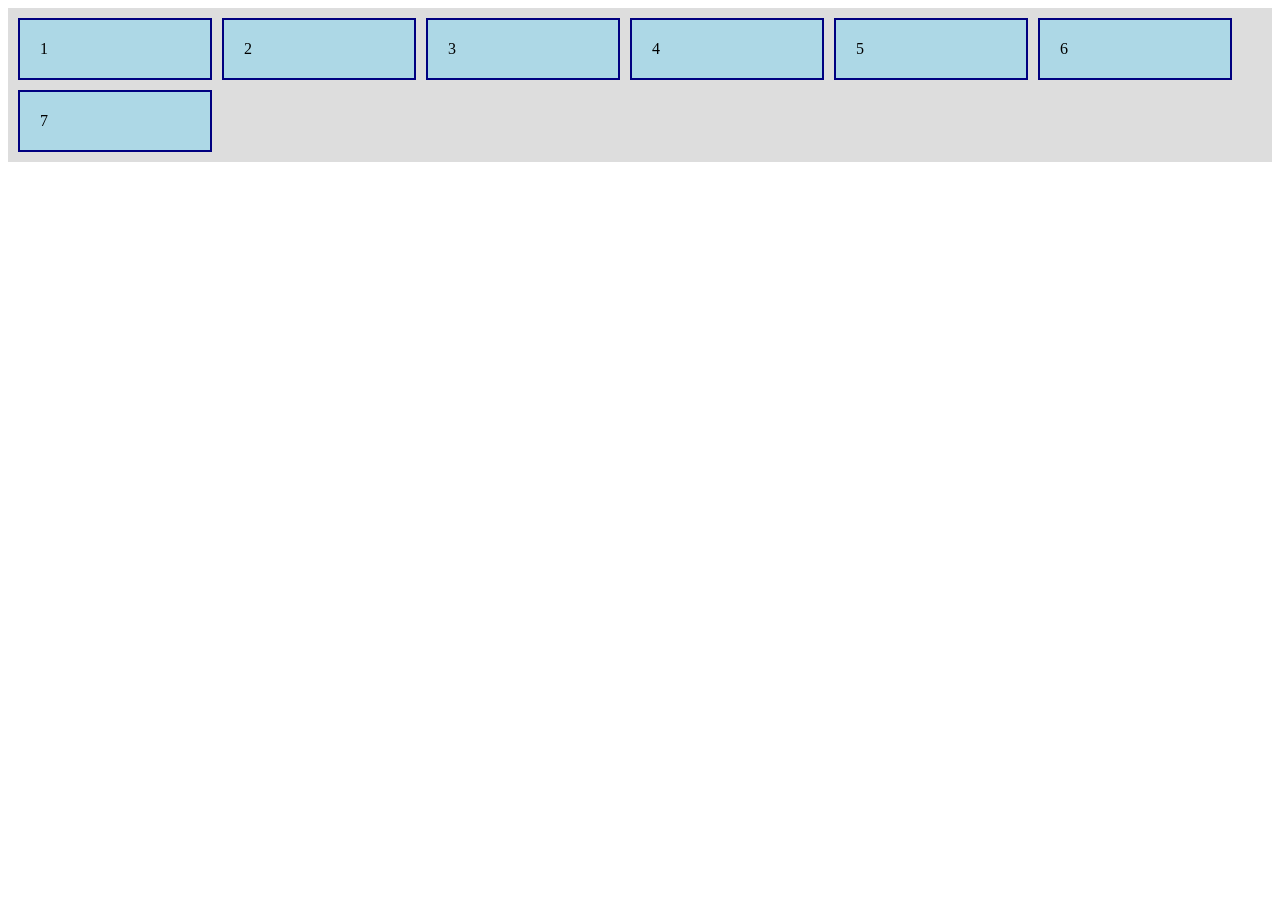
<file: index.html>
<!DOCTYPE html>
<html lang="id">
<head>
    <meta charset="UTF-8">
    <meta name="viewport" content="width=device-width, initial-scale=1.0">
    <title>Latihan Flexbox</title>
    <link rel="stylesheet" href="style.css">
</head>
<body>
    
    <div class="container">
        <div class="item">1</div>
        <div class="item">2</div>
        <div class="item">3</div>
        <div class="item">4</div>
        <div class="item">5</div>
        <div class="item">6</div>
        <div class="item">7</div>
    
    
    
</body>
</html>
</file>
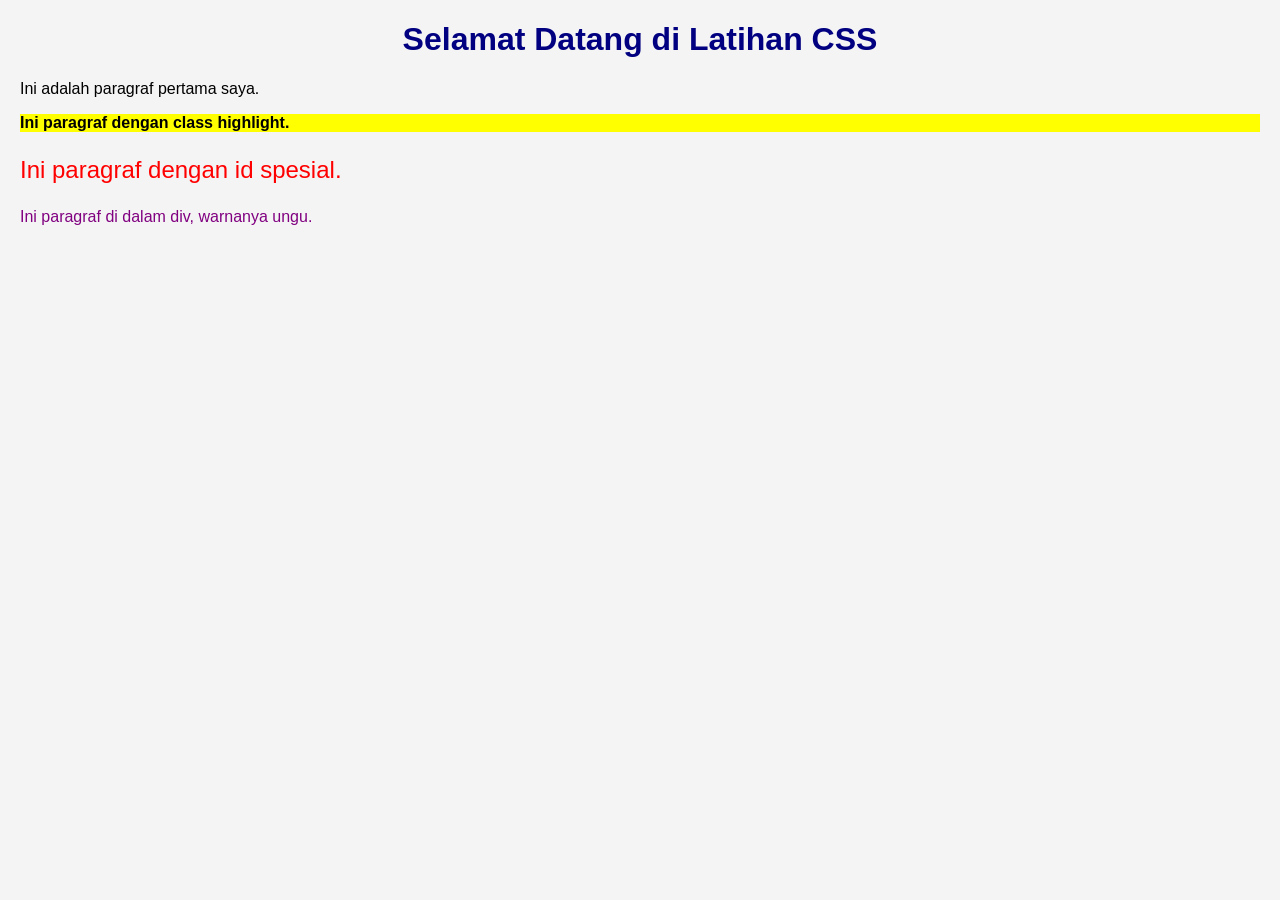
<file: latihan-css/index.html>
<!DOCTYPE html>
<html lang="id">
<head>
    <meta charset="UTF-8">
    <meta name="viewport" content="width=device-width, initial-scale=1.0">
    <title>Latihan CSS</title>
    <link rel="stylesheet" href="style.css">
</head>
<body>
    <h1>Selamat Datang di Latihan CSS</h1>
    <p>Ini adalah paragraf pertama saya.</p>
    <p class="highlight">Ini paragraf dengan class highlight.</p>
    <p id="spesial">Ini paragraf dengan id spesial.</p>
    <div>
        <p>Ini paragraf di dalam div, warnanya ungu.</p>
    </div>
</body>
</html>
</file>
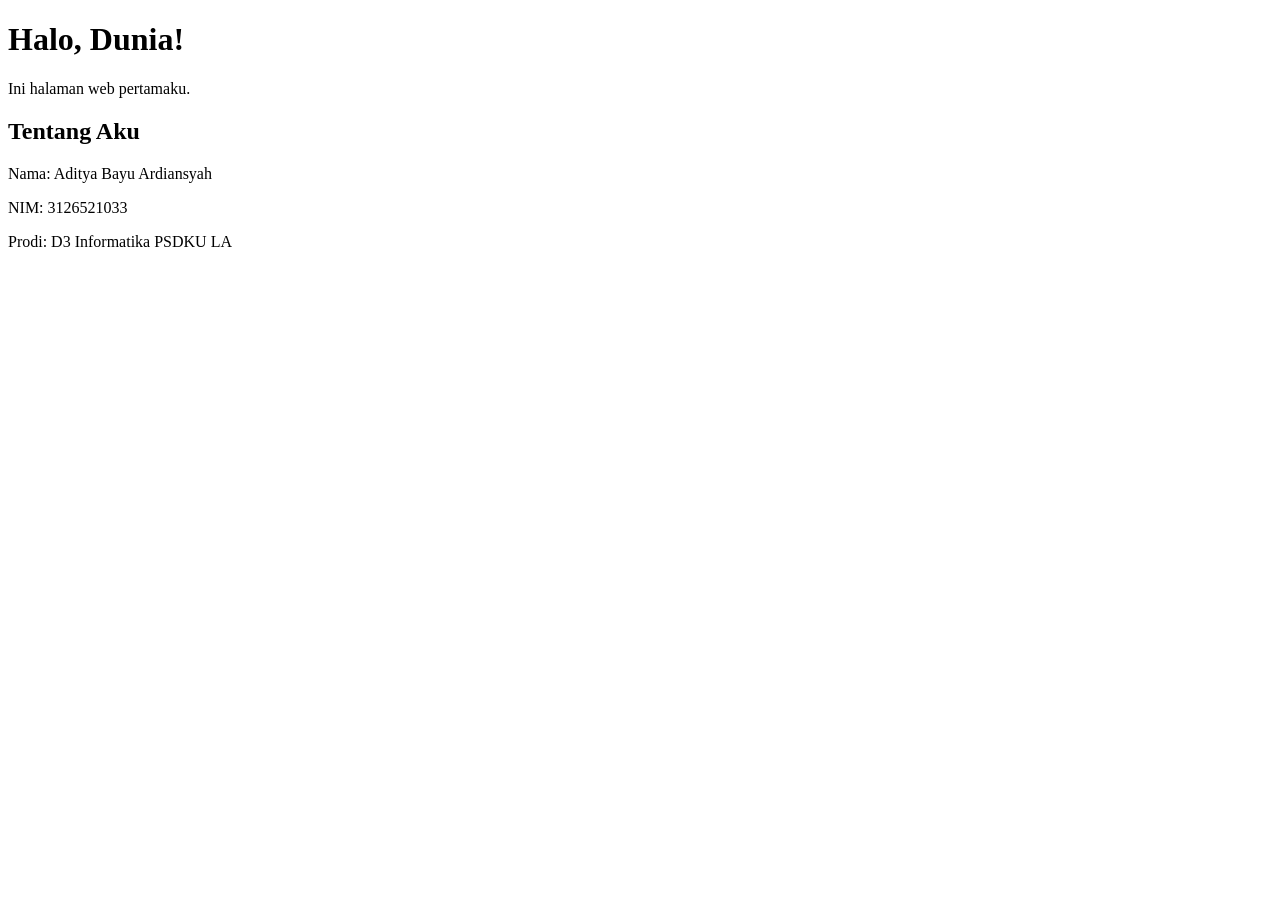
<file: latihan-web-3/index.html>
<!DOCTYPE html>
<html lang="en">
<head>
    <meta charset="UTF-8">
    <meta name="viewport" content="width=device-width, initial-scale=1.0">
    <title>Document</title>
</head>
<body>
    <h1>Halo, Dunia!</h1>
<p>Ini halaman web pertamaku.</p>
<h2>Tentang Aku</h2>
<p>Nama: Aditya Bayu Ardiansyah</p>
<p>NIM: 3126521033</p>
<p>Prodi: D3 Informatika PSDKU LA</p>
</body>
</html>
</file>
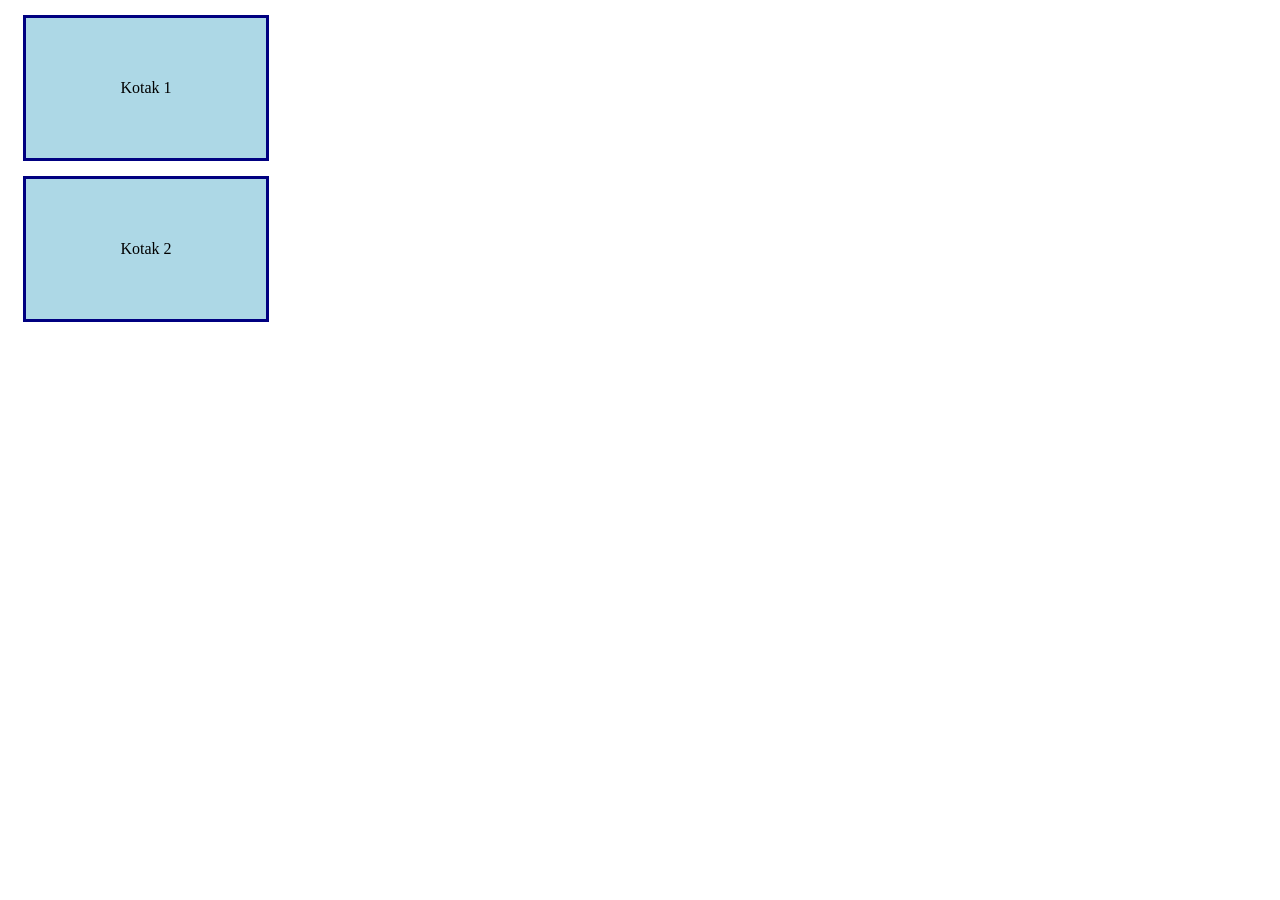
<file: box.html>
<!DOCTYPE html>
<html lang="id">
<head>
    <meta charset="UTF-8">
    <title>Box Model</title>
    <link rel="stylesheet" href="box.css">
</head>
<body>
    <div class="kotak">Kotak 1</div>
    <div class="kotak">Kotak 2</div>
</body>
</html>
</file>
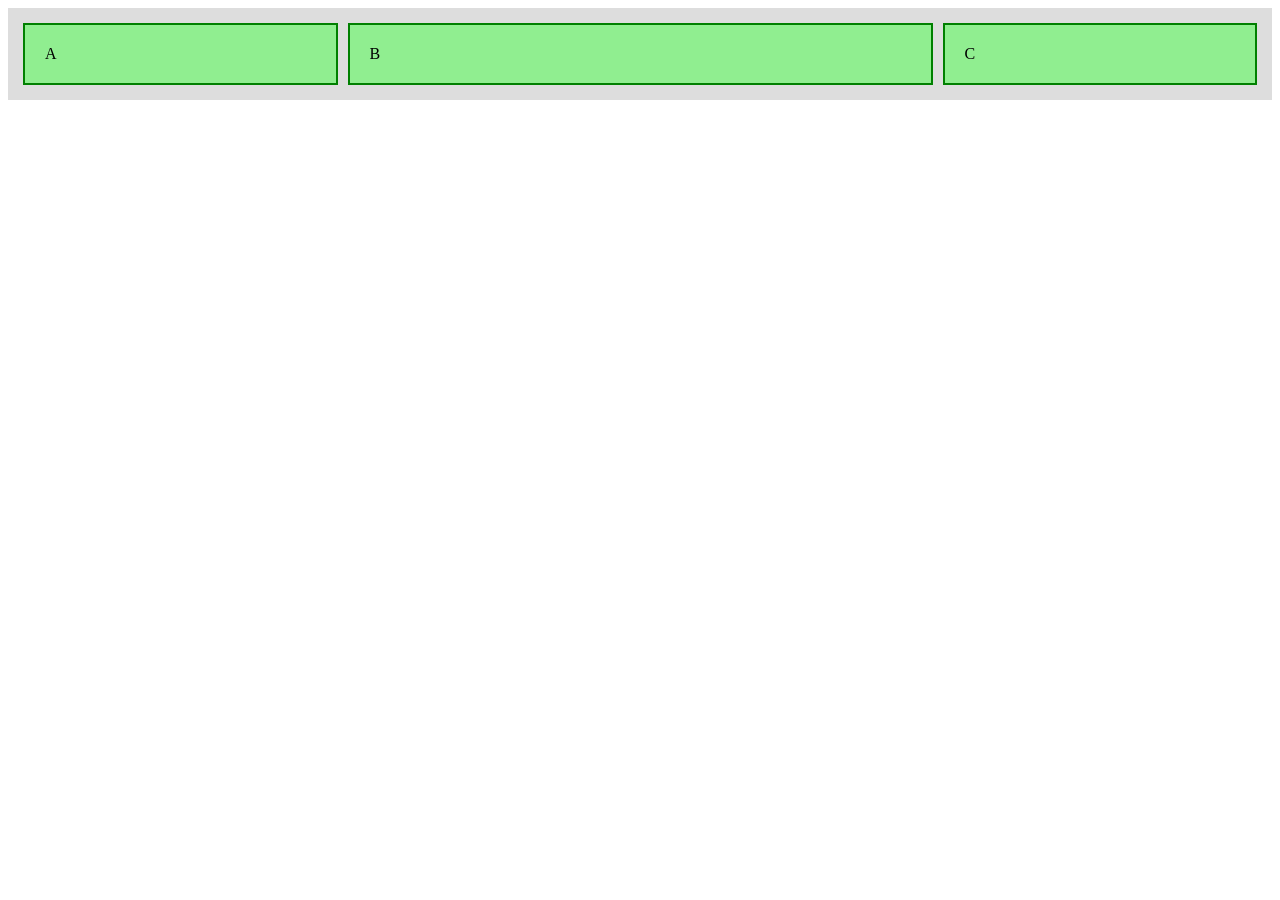
<file: flex-item.html>
<!DOCTYPE html>
<html lang="id">
<head>
    <meta charset="UTF-8">
    <title>Flex Item</title>
    <link rel="stylesheet" href="flex-item.css">
</head>
<body>
    <div class="container">
        <div class="item a">A</div>
        <div class="item b">B</div>
        <div class="item c">C</div>
    </div>
</body>
</html>
</file>
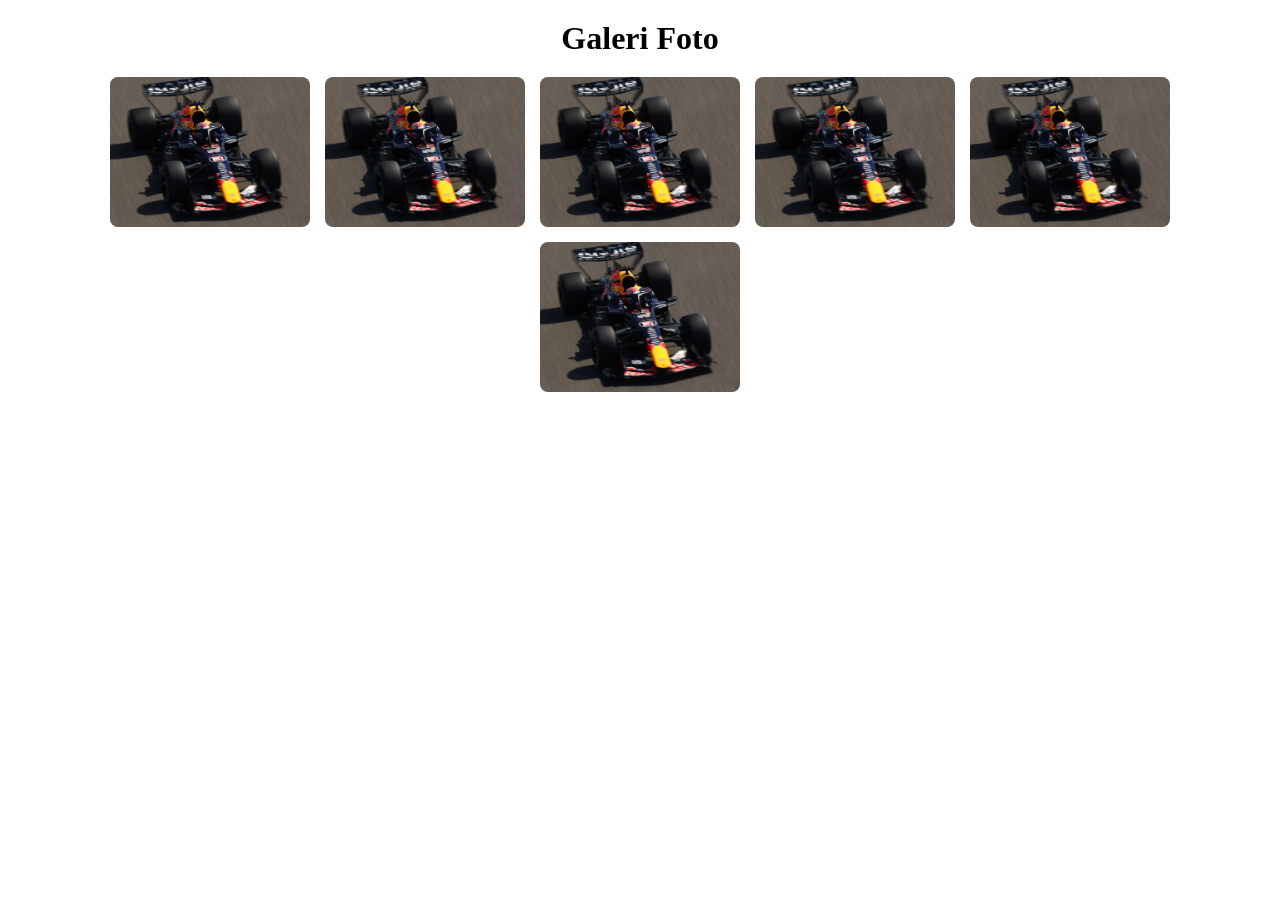
<file: galeri.html>
<!DOCTYPE html>
<html lang="id">
<head>
    <meta charset="UTF-8">
    <title>Galeri Flexbox</title>
    <link rel="stylesheet" href="galeri.css">
</head>
<body>
    <h1>Galeri Foto</h1>
    <div class="galeri">
        <div class="foto"><img src="ผลทดสอบ-Red-Bull-Racing-F1-2026-3-scaled.webp" alt="Foto 1"></div>
        <div class="foto"><img src="ผลทดสอบ-Red-Bull-Racing-F1-2026-3-scaled.webp" alt="Foto 2"></div>
        <div class="foto"><img src="ผลทดสอบ-Red-Bull-Racing-F1-2026-3-scaled.webp" alt="Foto 3"></div>
        <div class="foto"><img src="ผลทดสอบ-Red-Bull-Racing-F1-2026-3-scaled.webp" alt="Foto 4"></div>
        <div class="foto"><img src="ผลทดสอบ-Red-Bull-Racing-F1-2026-3-scaled.webp" alt="Foto 5"></div>
        <div class="foto"><img src="ผลทดสอบ-Red-Bull-Racing-F1-2026-3-scaled.webp" alt="Foto 6"></div>
    </div>
</body>
</html>
</file>
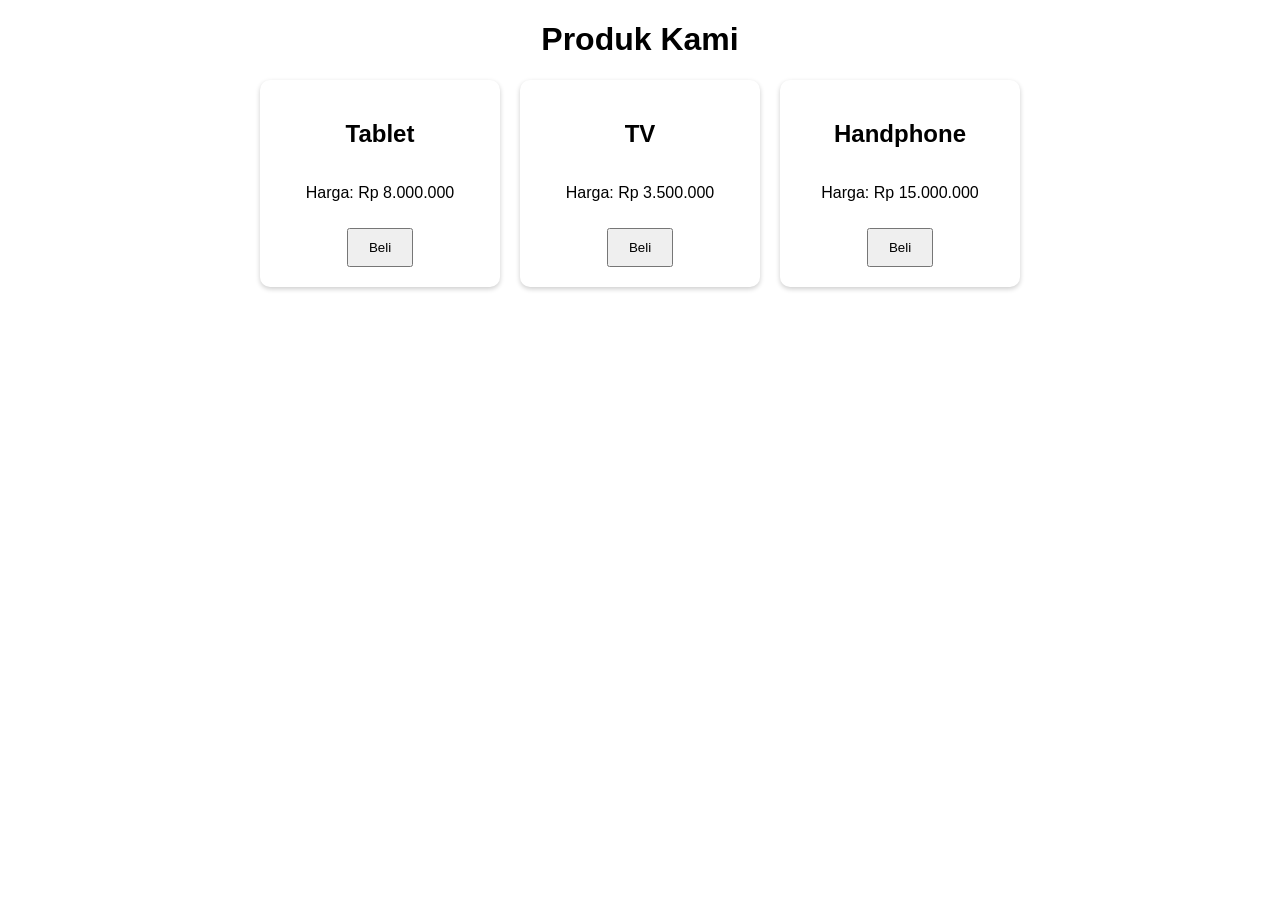
<file: produk.html>
<!DOCTYPE html>
<html lang="id">
<head>
    <meta charset="UTF-8">
    <meta name="viewport" content="width=device-width, initial-scale=1.0">
    <title>Produk Kami</title>
    <link rel="stylesheet" href="produk.css">
</head>
<body>

    <h1>Produk Kami</h1>

    <div class="container">
        <div class="card">
            <h2>Tablet</h2>
            <p>Harga: Rp 8.000.000</p>
            <button>Beli</button>
        </div>

        <div class="card">
            <h2>TV</h2>
            <p>Harga: Rp 3.500.000</p>
            <button>Beli</button>
        </div>

        <div class="card">
            <h2>Handphone</h2>
            <p>Harga: Rp 15.000.000</p>
            <button>Beli</button>
        </div>
    </div>



</body>
</html>
</file>
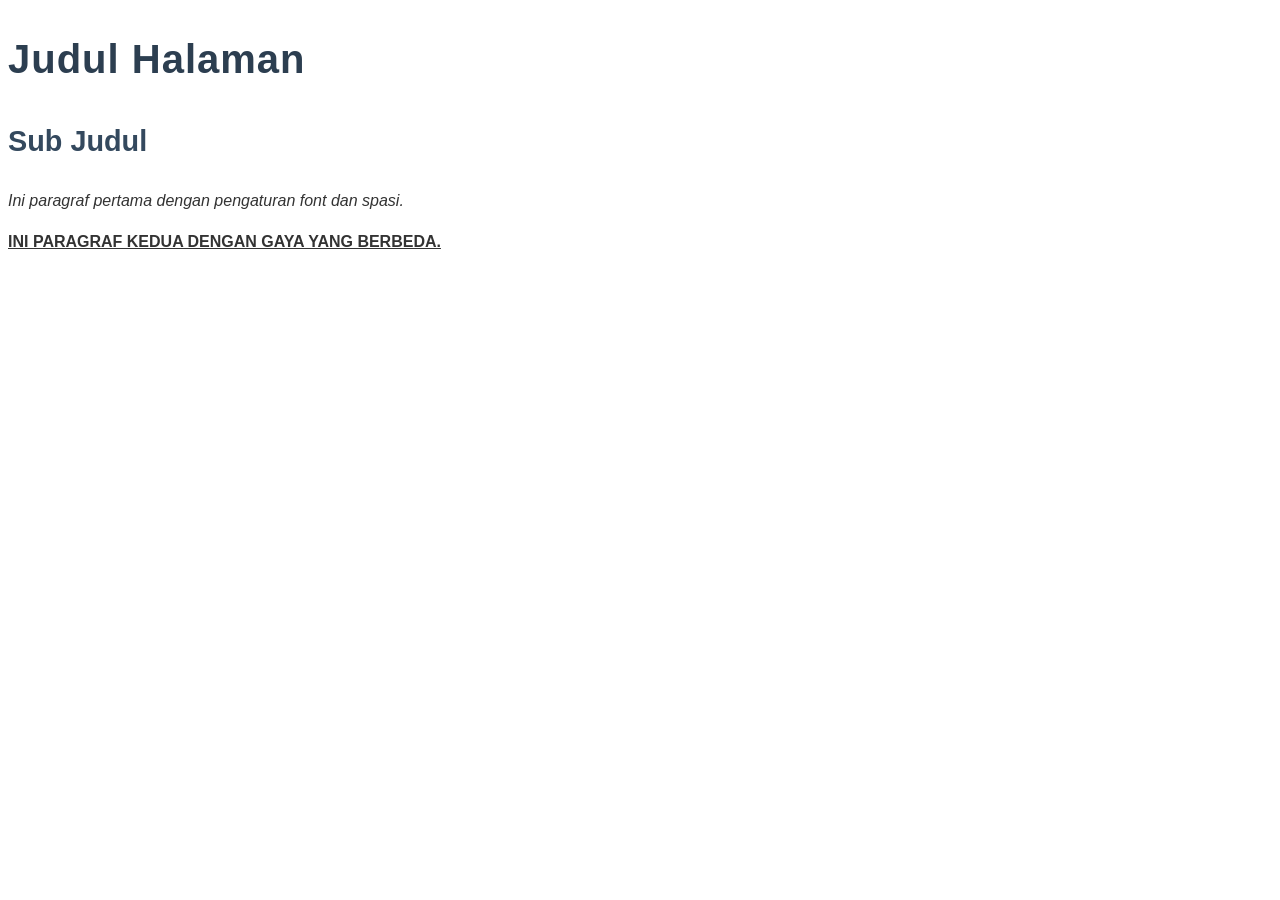
<file: tipografi.html>
<!DOCTYPE html>
<html lang="id">
<head>
    <meta charset="UTF-8">
    <title>Tipografi</title>
    <link rel="stylesheet" href="tipografi.css">
</head>
<body>
    <h1>Judul Halaman</h1>
    <h2>Sub Judul</h2>
    <p class="paragraf-1">Ini paragraf pertama dengan pengaturan font dan spasi.</p>
    <p class="paragraf-2">Ini paragraf kedua dengan gaya yang berbeda.</p>
</body>
</html>
</file>
<file: style.css>
.container {
   display: flex;
   flex-direction: row;
    background-color: #ddd;
    padding: 10px;
    flex-wrap: wrap;
    align-items: center;
    gap: 10px;

}

.item {
    width: 150px;
    background-color: lightblue;
    border: 2px solid navy;
    padding: 20px;
}
</file>
<file: latihan-css/style.css>
body {
    font-family: Arial, sans-serif;
    background-color: #f4f4f4;
    margin: 20px;
    
    /* 1. Selector tag: semua elemen <h1> */
h1 {
    color: #000080;
    text-align: center;
}

/* 2. Selector class: elemen dengan class="highlight" */
.highlight {
    background-color: yellow;
    font-weight: bold;
}

/* 3. Selector id: elemen dengan id="spesial" */
#spesial {
    color: red;
    font-size: 24px;
}

/* 4. Selector descendant: <p> di dalam <div> */
div p {
    color: purple;
}

.p{
    color: green;} 



}
</file>
<file: box.css>
.kotak {
    width: 200px;
    height: 100px;
    background-color: lightblue;
    border: 3px solid navy;
    padding: 20px;
    margin: 15px;
    text-align: center;
    line-height: 100px;
}
</file>
<file: flex-item.css>
.container {
    display: flex;
    background-color: #ddd;
    padding: 10px;
}

.item {
    background-color: lightgreen;
    border: 2px solid green;
    padding: 20px;
    margin: 5px;
}

/* Item A mengambil 1 bagian */
.a { flex: 1; }

/* Item B mengambil 2 bagian (dua kali lebih besar dari A) */
.b { flex: 2; }

/* Item C mengambil 1 bagian */
.c { flex: 1; }
</file>
<file: galeri.css>
h1 {
    text-align: center;
    margin: 20px 0;
}

.galeri {
    display: flex;
    flex-wrap: wrap;
    gap: 15px;
    justify-content: center;
}

.foto {
    width: 200px;
    height: 150px;
    background-color: #3498db;
    color: white;
    display: flex;
    justify-content: center;
    align-items: center;
    border-radius: 8px;
    font-size: 18px;
    overflow: hidden;
    background-color: #ddd;
}

.foto img {
    width: 100%;
    height: 100%;
    object-fit: cover;
    display: block;
}
</file>
<file: produk.css>
body {
    font-family: Arial, sans-serif;
    text-align: center;
    margin: 20px;
}

.container {
    display: flex;
    justify-content: center; /* atau space-between */
    gap: 20px;
  
}


.card {
    display: flex;
    flex-direction: column;
    align-items: center;
    width: 200px;
    padding: 20px;
    border: 1px solid #ccc;
    border-radius: 10px;
    box-shadow: 0 2px 5px rgba(0,0,0,0.2);
    border: 10px blue;
}

.card button {
    padding: 10px 20px;
    margin-top: 10px;
    cursor: pointer;
}
</file>
<file: tipografi.css>
body {
    font-family: 'Segoe UI', Tahoma, Geneva, Verdana, sans-serif;
    font-size: 16px;
    color: #333;
    line-height: 1.6;
}

h1 {
    font-size: 2.5em;
    font-weight: bold;
    color: #2c3e50;
    letter-spacing: 1px;
}

h2 {
    font-size: 1.8em;
    color: #34495e;
}

.paragraf-1 {
    font-style: italic;
    text-align: justify;
}

.paragraf-2 {
    font-weight: bold;
    text-transform: uppercase;
    text-decoration: underline;
}
</file>
